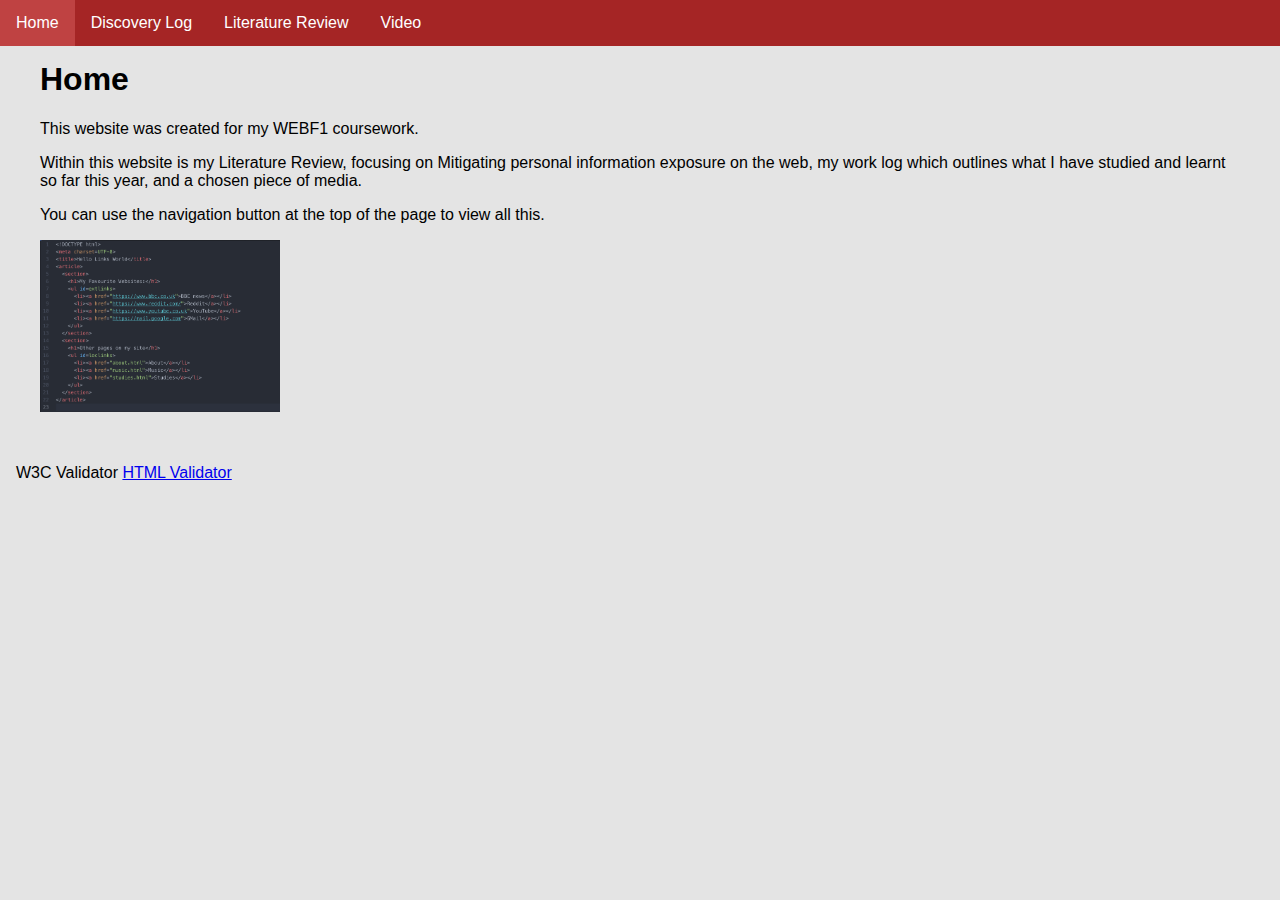
<file: index.html>
<!DOCTYPE html>
<html lang="en" dir="ltr">
    <head>
        <meta charset="utf-8">
        <title>Discovery Log</title>
        <link rel="stylesheet" href="styles/style.css">
		<meta name="viewport" content="width=device-width, initial-scale=1">
    </head>
    <body>
		<nav>
			<ul>
				<li><a href="index.html" class="clicked" aria-label="Home">Home</a></li>
				<li><a href="discoverylog.html" aria-label="Discovery Log">Discovery Log</a></li>
				<li><a href="litreview.html" aria-label="Literature Review">Literature Review</a></li>
				<li><a href="video.html" aria-label="Video">Video</a></li>
			</ul>
		</nav>
		<section class="first container">
			<h1>Home</h1>
			<p>This website was created for my WEBF1 coursework.</p>
			<p>Within this website is my Literature Review, focusing on Mitigating personal information exposure on the web, my work log which outlines what I have studied and learnt so far this year, and a chosen piece of media.</p>
			<p>You can use the navigation button at the top of the page to view all this.</p>
			<p><img src="img/img_disc_wk13_1.png" alt="Links" class="zoom"></p>
		</section>
		<footer>
			<p>W3C Validator <a href="http://validator.w3.org/check?uri=referer" title="Validate this Webpage" aria-label="HTML Validator" target="_blank">HTML Validator</a></p>
		</footer>
    </body>
</html>
</file>
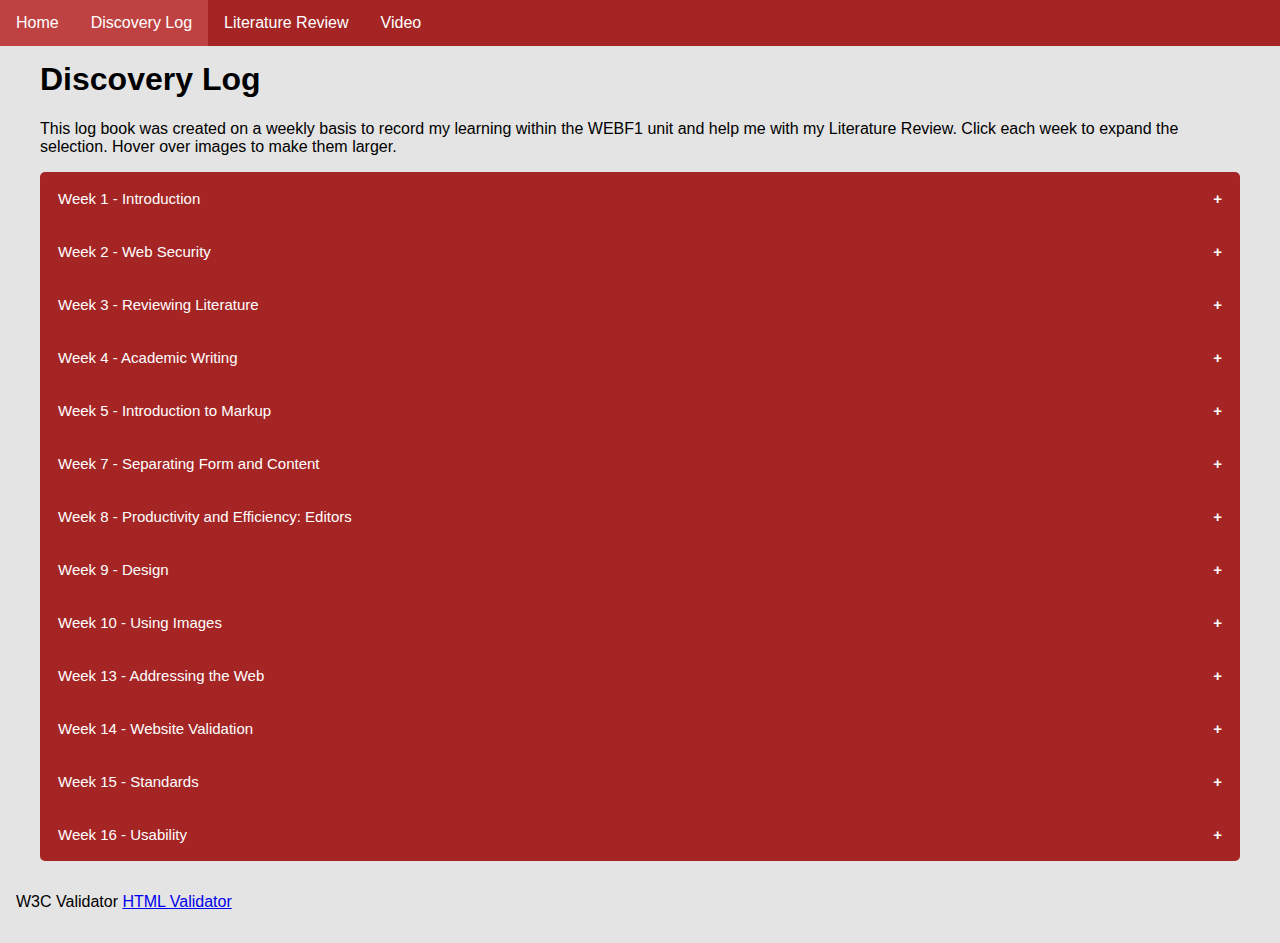
<file: discoverylog.html>
<!DOCTYPE html>
<html lang="en" dir="ltr">
    <head>
        <meta charset="utf-8">
        <title>Discovery Log</title>
        <link rel="stylesheet" href="styles/style.css">
		<script src="https://ajax.googleapis.com/ajax/libs/jquery/3.3.1/jquery.min.js"></script>
		<meta name="viewport" content="width=device-width, initial-scale=1">
    </head>
    <body>
    	<nav>
    		<ul>
    			<li><a href="index.html" aria-label="Home">Home</a></li>
		  		<li><a href="discoverylog.html" class="clicked" aria-label="Discovery Log">Discovery Log</a></li>
		  		<li><a href="litreview.html" aria-label="Literature Review">Literature Review</a></li>
		  		<li><a href="video.html" aria-label="Video">Video</a></li>
			</ul>
		</nav>
		<section class="first container">
			<h1>Discovery Log</h1>
			<p>This log book was created on a weekly basis to record my learning within the WEBF1 unit and help me with my Literature Review. Click each week to expand the selection. Hover over images to make them larger.</p>
			<button class="collapse roundTop" aria-label="Expand">Week 1 - Introduction</button>
			<article class="content content-image">
				<p>During this week we were shown out Virtual Machines (VM) and how to connect to them. I was able to connect to the VM using a secure shell and create a simple HTML page, which I was then able to view within my browser.</p>
				<p><img src="img/img_disc_wk1.png" alt="Virtual Machine" class="zoomable"></p>
			</article>

			<button class="collapse" aria-label="Expand">Week 2 - Web Security</button>
			<article class="content">
				<p>In this weeks lecture I learned about Social Engineering and how even the smallest amount of information could lead to hackers finding out a large amount of data about you.</p>
				<p>In the practical we looked at how data is collected by companies and how it can be safely stored and protected. We worked as a group to list data which could be collected on a daily basis, and how we can ensure it is kept up to date and not misused.</p>
			</article>

			<button class="collapse" aria-label="Expand">Week 3 - Reviewing Literature</button>
			<article class="content">
				<p>In this lecture I learned what a literature review is and how to find sources that would be relevant to the topic I am reviewing.</p>
				<p>In the practical we spent the time researching some articles which could be useful in our literature review. After the practical I looked in more detail at articles related to the title of my literature review.</p>
			</article>

			<button class="collapse" aria-label="Expand">Week 4 - Academic Writing</button>
			<article class="content">
				<p>In this lecture I learned the best guidances for writing a literature review, and how best to edit it once it was  written. I spent time after this lecture to review what I had already wrote, and found a few mistakes in what I had done.</p>
				<p>In the practical we worked as a group to improve several pieces of text which were written incorrectly. They included basic spelling mistakes, as well as more complex grammatically incorrect sentences. </p>
			</article>

			<button class="collapse" aria-label="Expand">Week 5 - Introduction to Markup</button>
			<article class="content content-image">
				<p>In this lecture I learned the basics of a webpage and how computers understand HTML and URLs to display content the the user. We were also shown the importance of every HTML website starting with <code>&ltDOCTYPE html&gt</code>.</p>
				<p>In the practical I created a simple web page and uploaded it to the VM using a secure connection. I then started a web server so the page could be viewed.</p>
				<p><img src="img/img_disc_wk5_1.png" alt="Simple Webpage" class="zoom"></p>
				<p><img src="img/img_disc_wk5_2.png" alt="Web Server" class="zoom"></p>
			</article>

			<button class="collapse" aria-label="Expand">Week 7 - Separating Form and Content</button>
			<article class="content content-image">
				<p>In this lecture I learned the differences between markup and stylesheets, and saw a introduction into CSS. After the lecture I ensured that I had linked my stylesheet correctly and made sure all my styling was in my stylesheet.</p>
				<p>In the practical I had to create a simple webpage with some embedded CSS within the page. I then went on to create a linked stylesheet and added it into my webpage. I also used class and ID selectors to assign CSS to certain parts of my webpage.</p>
				<p><img src="img/img_disc_wk7_1.png" alt="Embedded CSS" class="zoom"></p>
				<p><img src="img/img_disc_wk7_2.png" alt="Linked CSS" class="zoom"></p>
				<p><img src="img/img_disc_wk7_3.png" alt="Webpage with CSS" class="zoom"></p>
			</article>

			<button class="collapse" aria-label="Expand">Week 8 - Productivity and Efficiency: Editors</button>
			<article class="content">
				<p>In this weeks lecture I learned about features within editors to make coding more easier. These things include:</p>
				<ul>
					<li>Multiple cursors to edit multiple lines at the same time.</li>
					<li>Highlighting searching to quickly see the same text.</li>
					<li>Syntax highlighting to allow visual improvements to your code.</li>
					<li>Live preview to enable you to see your web page without refreshing the page.</li>
					<li>Theme customisation to allow more user preferences.</li>
				</ul>
				<p>During the practical session I followed a worksheet to change various settings on Atom to make the editor easier to use and more suited to my style of coding.</p>
				<p>I also looked at several other editors such as Notepad++ and jetBeans phpStorm. After tweaking several settings on all three editors I decided to continue using jetBeans phpStorm, as I have been using it for developing webpages for several years.</p>
			</article>

			<button class="collapse" aria-label="Expand">Week 9 - Design</button>
			<article class="content">
				<p>In this weeks lecture I learned more about the Model Controller (MVC) concept, and looked at what each of them mean and how they can make a website better for the end user..</p>
				<p>I also learned more about the technical aspects of designing a website and how to understand what the end user wants, and how bad designs enables human errors.</p>
			</article>

			<button class="collapse" aria-label="Expand">Week 10 - Using Images</button>
			<article class="content">
				<p>In this lecture I learned about how to include images into a web page using the img tag. I was also shown how you can float the images differently to make the page look different. I was also shown how to crop images using CSS, to make them look much different. We were also briefly shown how to add videos to a web page using the <code>&ltvideo&gt</code> tag.</p>
				<pre><code>&ltimg src="img/cat.png" alt="Cat"&gt</code></pre>
				<pre><code>&ltvideo width=100% controls&gt
<!-- 			-->	&ltsource src="img/video.mp4" type="video/mp4"&gt
<!-- 			-->	&ltsource src="img/video.ogg" type="video/ogg"&gt
<!-- 			-->	I'm sorry; your browser doesn't support HTML5 video in WebM with VP8/VP9 or MP4 with H.264.
&ltvideo&gt</code></pre>
			</article>

			<button class="collapse" aria-label="Expand">Week 13 - Addressing the Web</button>
			<article class="content content-image">
				<p>In this lecture I learnt in a greater depth about how web pages are addressed, including the use of schemas, hostnames, ports, usernames and passwords, query strings and fragments to ensure the correct page is loaded.</p>
				<p>During the practical session I created a simple web page which had links to external web pages (BBC News, Reddit, YouTube and Gmail). I then added local links to three pages (About, Studies and Music), which when clicked went to the local page on my website.</p>
				<p><img src="img/img_disc_wk13_1.png" alt="Links" class="zoom"></p>
				<p><img src="img/img_disc_wk13_2.png" alt="Link file structure" class="zoom"></p>
				<p><img src="img/img_disc_wk13_3.png" alt="Links webpage" class="zoom"></p>
			</article>

			<button class="collapse" aria-label="Expand">Week 14 - Website Validation</button>
			<article class="content content-image">
				<p>During the practical I looked at some of the standards that are used in HTML5 and CSS. I also used the w3 validator on a previous website to ensure my webpages were all valid HTML5 and CSS. When I checked my webpage for the previous weeks practical session it returned 4 warning.</p>
				<p><img src="img/img_disc_wk14.png" alt="Warnings on validator" class="zoom"></p>
			</article>

			<button class="collapse" aria-label="Expand">Week 15 - Standards</button>
			<article class="content content-image">
				<p>During this lecture we discussed the importance of using standards when creating web pages. We looked at the standards for HTML5 and CSS among others. I also looked in closer detail on how the W3C and IETF come up with their new ideas.</p>
			</article>

			<button class="collapse roundBottom" aria-label="Expand">Week 16 - Usability</button>
			<article class="content content-image">
				<p>During this lecture I learnt in more detail the importance of usability and how the end user interacts with the website. I also paid close attention to the many usability mistakes that are often used, as I noticed I have done some of them before.</p>
				<p>During the practical session I looked in more detail at ISO 9241-151, which outlines the guidlines for web usability. I also looked at how responsive and adaptive designs help users on mobile platforms, and why it is important to think of them in the design process.</p>
				<p><img src="img/img_disc_wk16.png" alt="Usability Mistakes" class="zoom"></p>
			</article>
		</section>
		<button id="goToTop" aria-label="Go to top" title="Go to top">Top</button>
		<footer>
			<p>W3C Validator <a href="http://validator.w3.org/check?uri=referer" title="Validate this Webpage" aria-label="HTML Validator" target="_blank">HTML Validator</a></p>
		</footer>
	<script>
		// Collapsable Buttons
		var coll = document.getElementsByClassName("collapse");
		var i;
		for (i = 0; i < coll.length; i++) {
			coll[i].addEventListener("click", function() {
				this.classList.toggle("active");
				var content = this.nextElementSibling;
				if (content.style.maxHeight){
					content.style.maxHeight = null;
				} else {
					if(content.classList.contains("content-image")) {
						content.style.maxHeight = "none";
					} else {
						content.style.maxHeight = content.scrollHeight + "px";
					}
				}
			});
		}

		// Go to Top button
		$(document).ready(function(){
			$(window).scroll(function(){
				if ($(this).scrollTop() > 50) {
					$('#goToTop').fadeIn();
				} else {
					$('#goToTop').fadeOut();
				}
			});
			$('#goToTop').click(function(){
				$('html, body').animate({scrollTop : 0},700);
				return false;
			});
		});
	</script>
	</body>
</html>
</file>
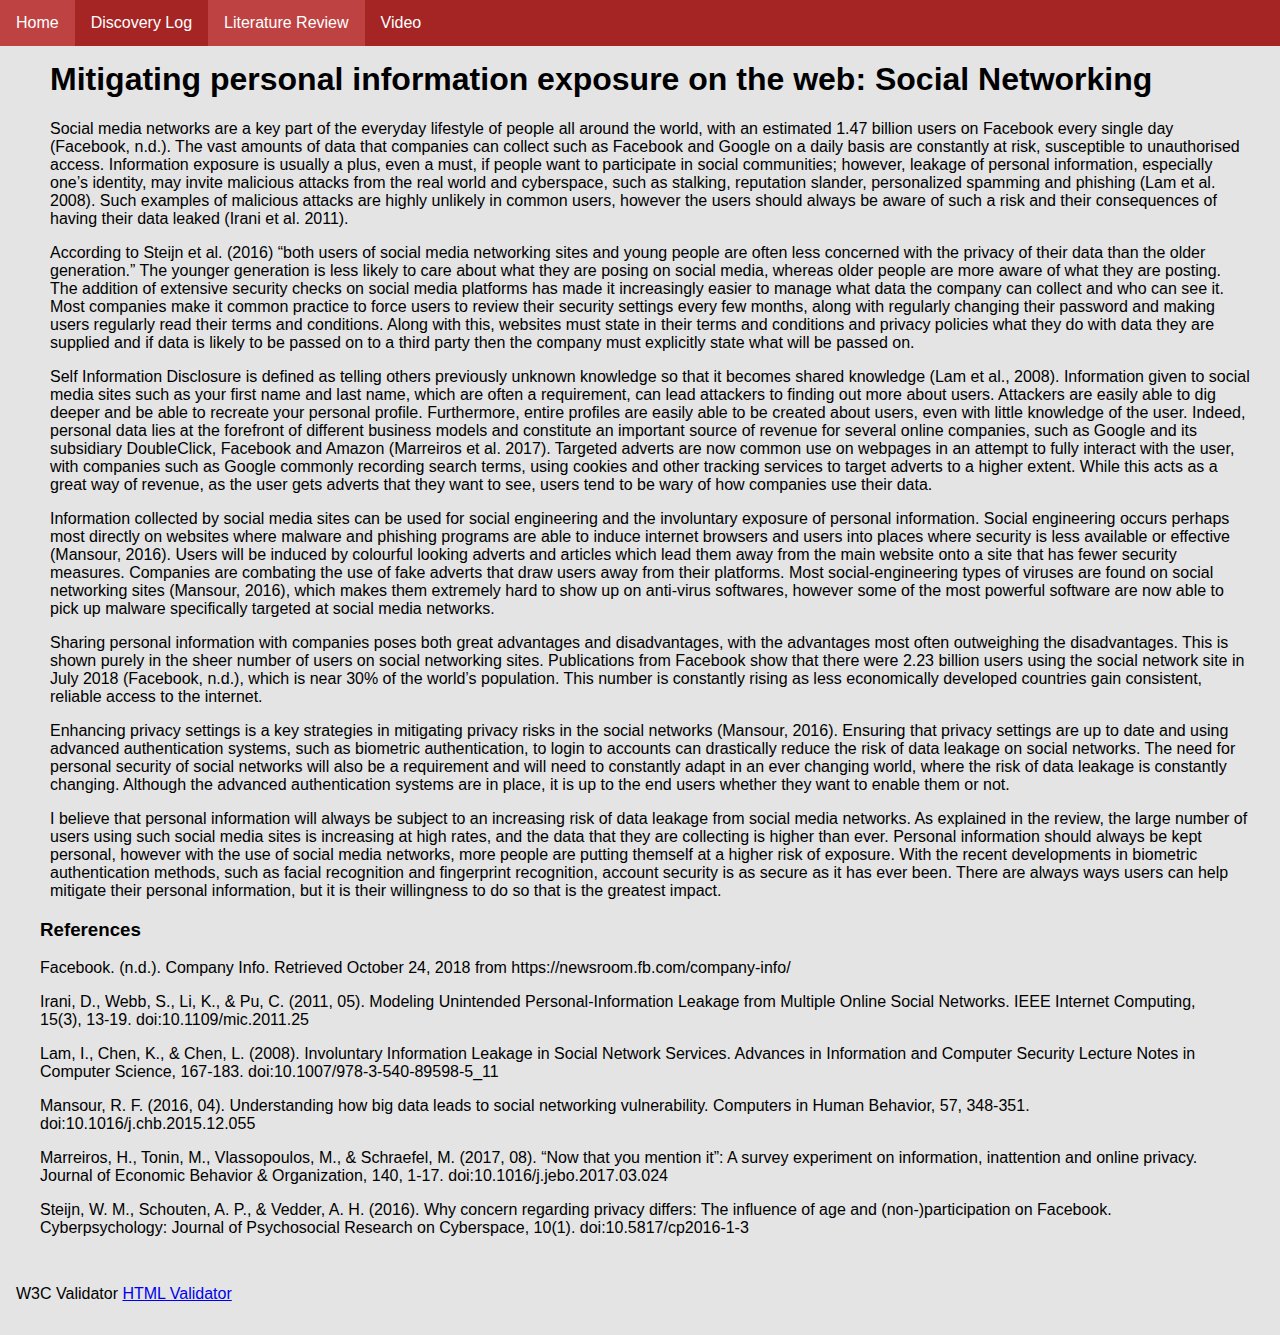
<file: litreview.html>
<!DOCTYPE html>
<html lang="en" dir="ltr">
    <head>
        <meta charset="utf-8">
        <title>Discovery Log</title>
        <link rel="stylesheet" href="styles/style.css">
        <script src="https://ajax.googleapis.com/ajax/libs/jquery/3.3.1/jquery.min.js"></script>
        <meta name="viewport" content="width=device-width, initial-scale=1.0">
    </head>
    <body>
    	<nav>
            <ul>
                <li><a href="index.html" aria-label="Home">Home</a></li>
                <li><a href="discoverylog.html" aria-label="Discovery Log">Discovery Log</a></li>
                <li><a href="litreview.html" class="clicked" aria-label="Literature Review">Literature Review</a></li>
                <li><a href="video.html" aria-label="Video">Video</a></li>
            </ul>
		</nav>
		<article class="first container">
			<h1>Mitigating personal information exposure on the web: Social Networking</h1>
            <p>Social media networks are a key part of the everyday lifestyle of people all around the world, with an estimated 1.47 billion users on Facebook every single day (Facebook, n.d.). The vast amounts of data that companies can collect such as Facebook and Google on a daily basis are constantly at risk, susceptible to unauthorised access. Information exposure is usually a plus, even a must, if people want to participate in social communities; however, leakage of personal information, especially one’s identity, may invite malicious attacks from the real world and cyberspace, such as stalking, reputation slander, personalized spamming and phishing (Lam et al. 2008). Such examples of malicious attacks are highly unlikely in common users, however the users should always be aware of such a risk and their consequences of having their data leaked (Irani et al. 2011).</p>
            <p>According to Steijn et al. (2016) “both users of social media networking sites and young people are often less concerned with the privacy of their data than the older generation.” The younger generation is less likely to care about what they are posing on social media, whereas older people are more aware of what they are posting. The addition of extensive security checks on social media platforms has made it increasingly easier to manage what data the company can collect and who can see it. Most companies make it common practice to force users to review their security settings every few months, along with regularly changing their password and making users regularly read their terms and conditions. Along with this, websites must state in their terms and conditions and privacy policies what they do with data they are supplied and if data is likely to be passed on to a third party then the company must explicitly state what will be passed on. </p>
            <p>Self Information Disclosure is defined as telling others previously unknown knowledge so that it becomes shared knowledge (Lam et al., 2008). Information given to social media sites such as your first name and last name, which are often a requirement, can lead attackers to finding out more about users. Attackers are easily able to dig deeper and be able to recreate your personal profile. Furthermore, entire profiles are easily able to be created about users, even with little knowledge of the user. Indeed, personal data lies at the forefront of different business models and constitute an important source of revenue for several online companies, such as Google and its subsidiary DoubleClick, Facebook and Amazon (Marreiros et al. 2017). Targeted adverts are now common use on webpages in an attempt to fully interact with the user, with companies such as Google commonly recording search terms, using cookies and other tracking services to target adverts to a higher extent. While this acts as a great way of revenue, as the user gets adverts that they want to see, users tend to be wary of how companies use their data.</p>
            <p>Information collected by social media sites can be used for social engineering and the involuntary exposure of personal information. Social engineering occurs perhaps most directly on websites where malware and phishing programs are able to induce internet browsers and users into places where security is less available or effective (Mansour, 2016). Users will be induced by colourful looking adverts and articles which lead them away from the main website onto a site that has fewer security measures. Companies are combating the use of fake adverts that draw users away from their platforms. Most social-engineering types of viruses are found on social networking sites (Mansour, 2016), which makes them extremely hard to show up on anti-virus softwares, however some of the most powerful software are now able to pick up malware specifically targeted at social media networks.</p>
            <p>Sharing personal information with companies poses both great advantages and disadvantages, with the advantages most often outweighing the disadvantages. This is shown purely in the sheer number of users on social networking sites. Publications from Facebook show that there were 2.23 billion users using the social network site in July 2018 (Facebook, n.d.), which is near 30% of the world’s population. This number is constantly rising as less economically developed countries gain consistent, reliable access to the internet.</p>
            <p>Enhancing privacy settings is a key strategies in mitigating privacy risks in the social networks (Mansour, 2016). Ensuring that privacy settings are up to date and using advanced authentication systems, such as biometric authentication, to login to accounts can drastically reduce the risk of data leakage on social networks. The need for personal security of social networks will also be a requirement and will need to constantly adapt in an ever changing world, where the risk of data leakage is constantly changing. Although the advanced authentication systems are in place, it is up to the end users whether they want to enable them or not.</p>
            <p>I believe that personal information will always be subject to an increasing risk of data leakage from social media networks. As explained in the review, the large number of users using such social media sites is increasing at high rates, and the data that they are collecting is higher than ever. Personal information should always be kept personal, however with the use of social media networks, more people are putting themself at a higher risk of exposure. With the recent developments in biometric authentication methods, such as facial recognition and fingerprint recognition, account security is as secure as it has ever been. There are always ways users can help mitigate their personal information, but it is their willingness to do so that is the greatest impact.</p>
        </article>
        <section class="container">
            <h3>References</h3>
            <p>Facebook. (n.d.). Company Info. Retrieved October 24, 2018 from https://newsroom.fb.com/company-info/</p>
            <p>Irani, D., Webb, S., Li, K., & Pu, C. (2011, 05). Modeling Unintended Personal-Information Leakage from Multiple Online Social Networks. IEEE Internet Computing, 15(3), 13-19. doi:10.1109/mic.2011.25</p>
            <p>Lam, I., Chen, K., & Chen, L. (2008). Involuntary Information Leakage in Social Network Services. Advances in Information and Computer Security Lecture Notes in Computer Science, 167-183. doi:10.1007/978-3-540-89598-5_11</p>
            <p>Mansour, R. F. (2016, 04). Understanding how big data leads to social networking vulnerability. Computers in Human Behavior, 57, 348-351. doi:10.1016/j.chb.2015.12.055</p>
            <p>Marreiros, H., Tonin, M., Vlassopoulos, M., & Schraefel, M. (2017, 08). “Now that you mention it”: A survey experiment on information, inattention and online privacy. Journal of Economic Behavior & Organization, 140, 1-17. doi:10.1016/j.jebo.2017.03.024</p>
            <p>Steijn, W. M., Schouten, A. P., & Vedder, A. H. (2016). Why concern regarding privacy differs: The influence of age and (non-)participation on Facebook. Cyberpsychology: Journal of Psychosocial Research on Cyberspace, 10(1). doi:10.5817/cp2016-1-3</p>
        </section>
        <button id="goToTop" title="Go to top">Top</button>
        <footer>
            <p>W3C Validator <a href="http://validator.w3.org/check?uri=referer" title="Validate this Webpage" aria-label="HTML Validator" target="_blank">HTML Validator</a></p>
        </footer>
    <script>
        // Go to Top button
        $(document).ready(function(){
            $(window).scroll(function(){
                if ($(this).scrollTop() > 50) {
                    $('#goToTop').fadeIn();
                } else {
                    $('#goToTop').fadeOut();
                }
            });
            $('#goToTop').click(function(){
                $('html, body').animate({scrollTop : 0},700);
                return false;
            });
        });
    </script>
    </body>
</html>
</file>
<file: styles/style.css>
body {
    background-color: #e4e4e4;
    font-family: 'Helvetica', 'Arial', sans-serif;
    margin: 0;
}

footer {
    right: 0;
    bottom: 0;
    left: 0;
    padding: 1rem;
    display: block;
}

pre {
    background-color: #2b2b2b;
    color: white;
}

code {
    font-family: monospace;
    background-color: #2b2b2b;
    color: white;
}

code p {
    margin: 0px;
}

/* ---- NAVIGATION ---- */

nav ul {
    list-style-type: none;
    margin: 0;
    padding: 0;
    overflow: hidden;
    background-color: #a52525;
    position: fixed;
    top: 0;
    width: 100%;
}

nav li {
    float: left;
}
nav li.right{
    float:right;
}
nav li a {
    display: block;
    color: white;
    text-align: center;
    padding: 14px 16px;
    text-decoration: none;
}

nav li a:hover {
    background-color: #bf4242;
}

nav li .clicked {
    background-color: #bf4242;
}

nav .icon {
    display: none;
}

@media screen and (max-width: 544px) {
    .first {
        padding-top: 100px!important;
    }
}

/* ---- SECTIONS ---- */

section {
	display: block;
	padding-left: 20px;
    padding-right: 20px;
}

.first {
	padding-top: 40px;
	padding-left: 20px;
}

.container {
    width: auto;
    max-width: 1200px;
    margin: 0 auto;
}

/* ---- DISCOVERY LOG ---- */

.collapse {
    background-color: #a52525;
    color: white;
    cursor: pointer;
    padding: 18px;
    width: 100%;
    border: none;
    text-align: left;
    outline: none;
    font-size: 15px;
}

.active, .collapse:hover {
    background-color: #bf4242;
}

.collapse:after {
    content: '\002B';
    color: white;
    font-weight: bold;
    float: right;
    margin-left: 5px;
}

.active:after {
    content: "\2212";
}

.content {
    padding: 0 18px;
    max-height: 0;
    overflow: hidden;
    transition: max-height 0.2s ease-out;
    background-color: #f1f1f1;
}

img {
    display: block;
    width:20%;
    transition: width 0.5s ease;
    margin-bottom: 20px;
}
img:hover {
    width: 90%;
    transition: width 0.5s ease;
    margin-bottom: 20px;
}

.removePoint {
    list-style-type: none;
}

.roundTop {
    border-top-left-radius: 5px;
    border-top-right-radius: 5px;
}

.roundBottom {
    border-bottom-left-radius: 5px;
    border-bottom-right-radius: 5px;
}

/* ---- TOP BUTTON ---- */

#goToTop {
    display: none;
    position: fixed;
    bottom: 20px;
    right: 30px;
    z-index: 99;
    border: none;
    outline: none;
    background-color: #a52525;
    color: white;
    cursor: pointer;
    padding: 10px;
    border-radius: 5px;
    font-size: 14px;
}

#goToTop:hover {
    background-color: #bf4242;
}
</file>
